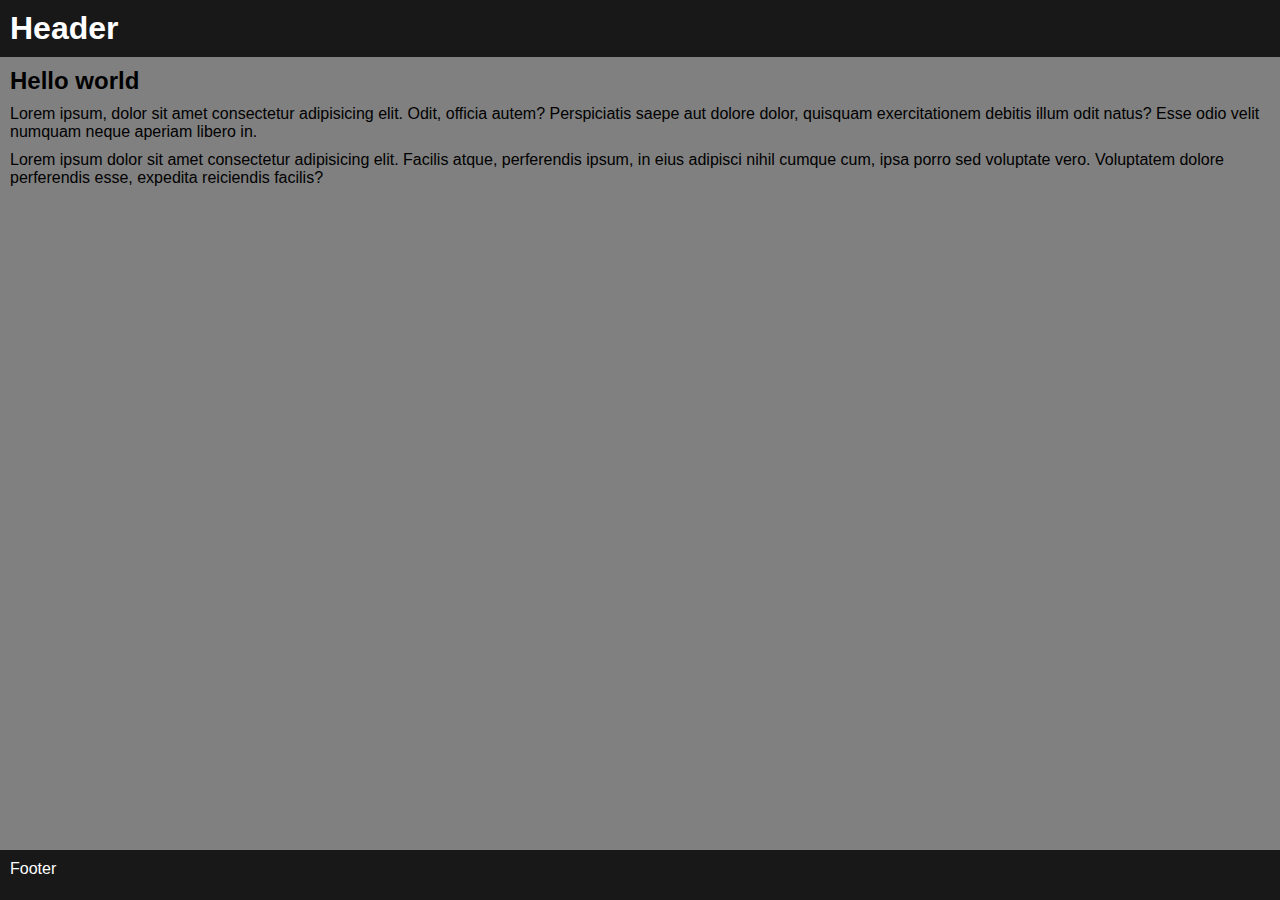
<file: Bottom footer/index.html>
<!DOCTYPE html>
<html lang="en">
<head>
    <meta charset="UTF-8">
    <meta http-equiv="X-UA-Compatible" content="IE=edge">
    <meta name="viewport" content="width=device-width, initial-scale=1.0">
    <title>Bottom footer</title>

    <link rel="stylesheet" href="./css/style.css">
</head>
<body>
    <main class="layout">
        <header class="top">
            <h1>Header</h1>
        </header>
        <article class="middle">
            <h2>Hello world</h2>
            <p>Lorem ipsum, dolor sit amet consectetur adipisicing elit. Odit, officia autem? Perspiciatis saepe aut dolore dolor, quisquam exercitationem debitis illum odit natus? Esse odio velit numquam neque aperiam libero in.</p>
            <p>Lorem ipsum dolor sit amet consectetur adipisicing elit. Facilis atque, perferendis ipsum, in eius adipisci nihil cumque cum, ipsa porro sed voluptate vero. Voluptatem dolore perferendis esse, expedita reiciendis facilis?</p>
        </article>
        <footer class="bottom">
            <p>Footer</p>
        </footer>
    </main>
</body>
</html>
</file>
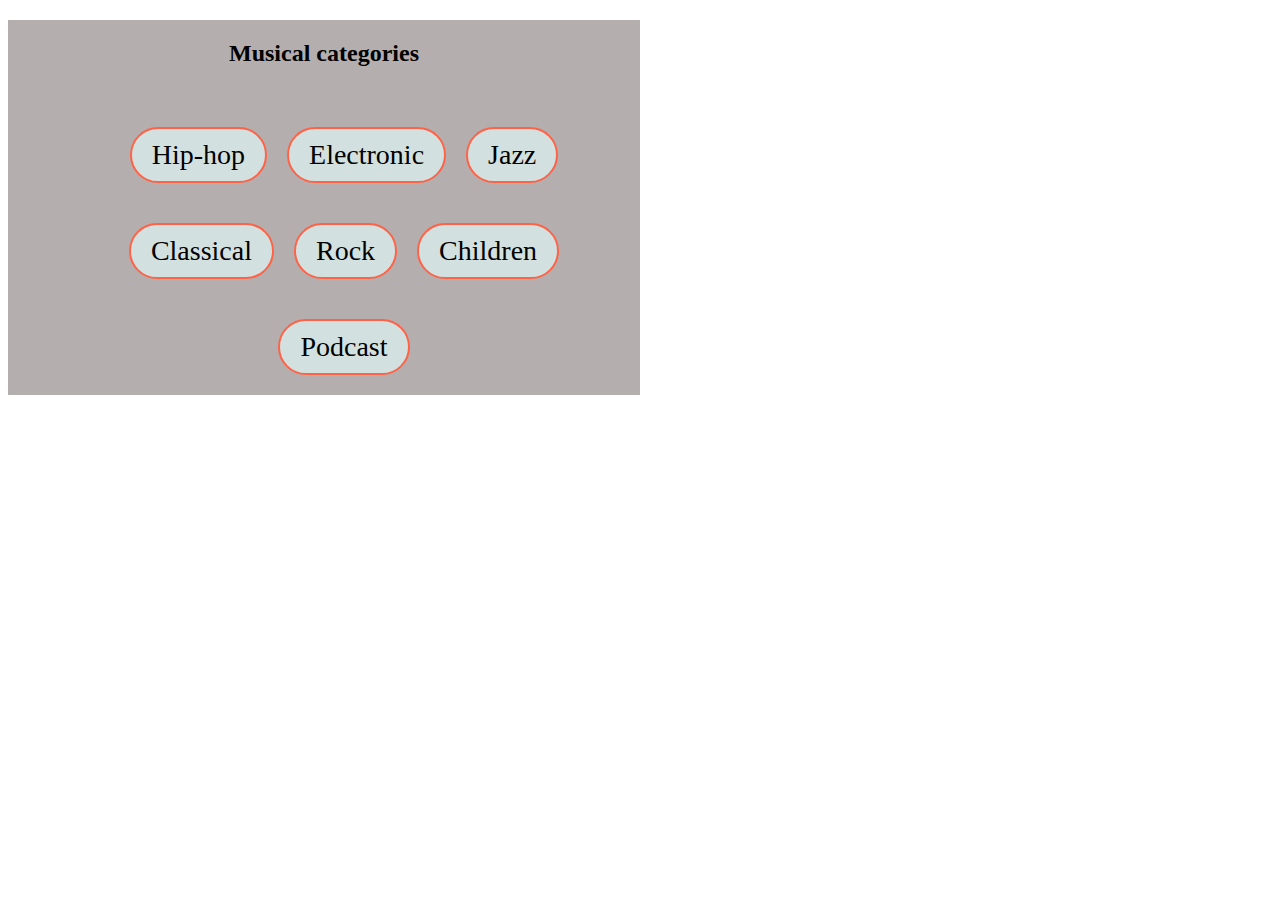
<file: Category tags/index.html>
<!DOCTYPE html>
<html lang="en">
  <head>
    <meta charset="UTF-8" />
    <meta http-equiv="X-UA-Compatible" content="IE=edge" />
    <meta name="viewport" content="width=device-width, initial-scale=1.0" />
    <title>Category Tags</title>
    <style>
      .filter {
        text-align: center;
        background-color: rgb(180, 174, 174);
        max-height: 1000px;

        width: 50%;
      }
      h2 {
        margin: 20px;
        padding: 20px;
      }
      .categories {
        display: flex;
        flex-flow: row wrap;
        justify-content: center;
        align-content: center;
        align-items: center;
        /* background-color: green; */
      }
      .tag {
        list-style: none;
        font-size: 28px;
        padding: 10px 20px;
        margin: 20px 10px;
        border: 2px solid tomato;
        border-radius: 50px;
        align-items: center;
        flex-wrap: wrap;
        background-color: rgb(211, 224, 224);
        gap: 10px 20px;
        flex-direction: row;
      }
    </style>
  </head>
  <body>
    <section class="filter">
      <h2>Musical categories</h2>
      <ul class="categories">
        <li class="tag">Hip-hop</li>
        <li class="tag">Electronic</li>
        <li class="tag">Jazz</li>
        <li class="tag">Classical</li>
        <li class="tag">Rock</li>
        <li class="tag">Children</li>
        <li class="tag">Podcast</li>
      </ul>
    </section>
  </body>
</html>
</file>
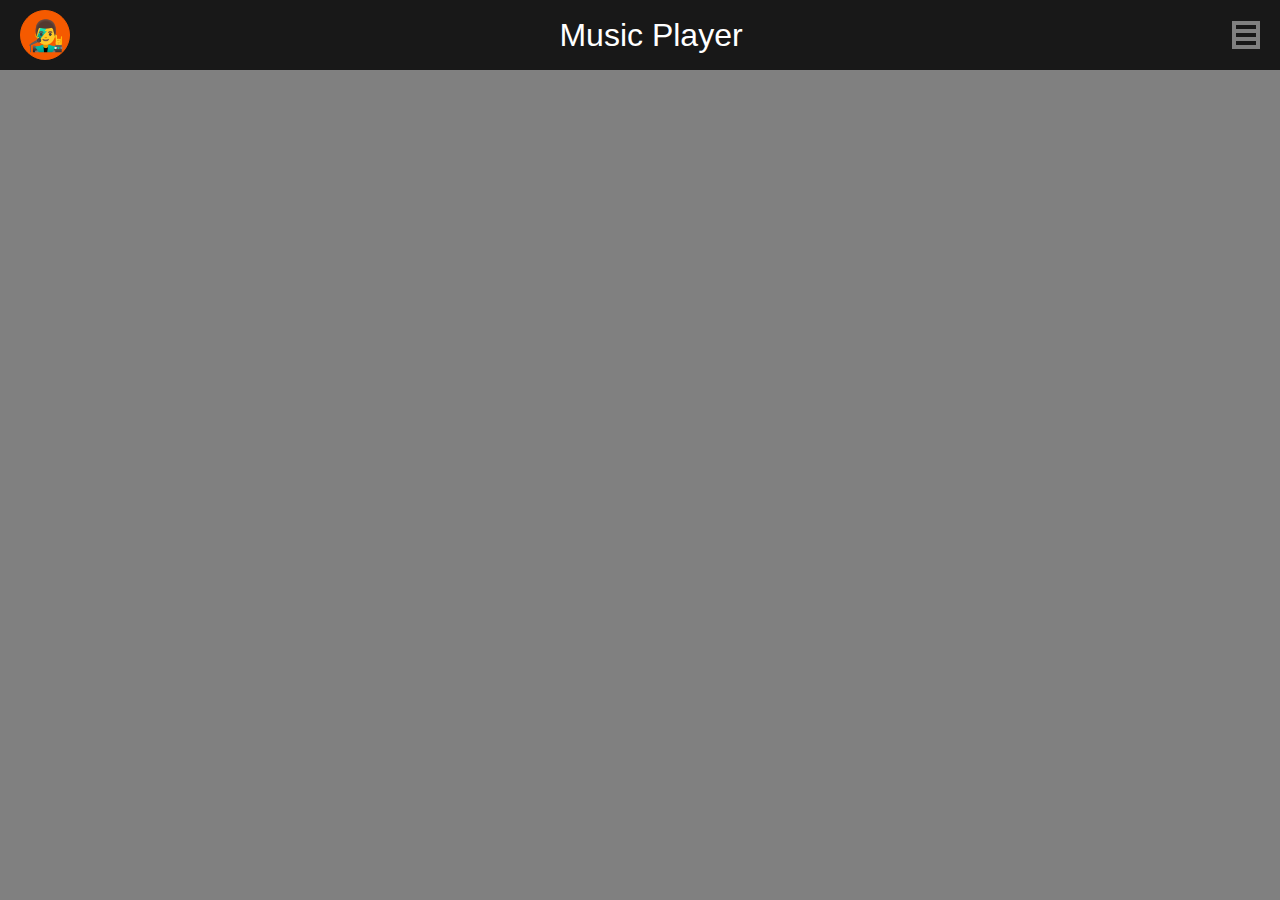
<file: Site header/index.html>
<!DOCTYPE html>
<html lang="en">
<head>
    <meta charset="UTF-8">
    <meta http-equiv="X-UA-Compatible" content="IE=edge">
    <meta name="viewport" content="width=device-width, initial-scale=1.0">
    <title>Site Header</title>

    <link rel="stylesheet" href="./css/style.css">
</head>
<body>
    <header class="topbar">
        <div class="logo">👨‍🎤</div>
        <h1 class="company">Music Player</h1>
        <button class="btn">
            <div class="line"></div>
            <div class="line"></div>
            <div class="line"></div>
        </button>
    </header>
</body>
</html>
</file>
<file: Bottom footer/css/style.css>
* {
    --font-color: #FFF;
    --font-family: Arial, Helvetica, sans-serif;
    --primary-bg: gray;
    --secondary-bg: rgb(24, 24, 24);

    margin: 0;
    padding: 0;
    box-sizing: border-box;
}

body {
    font-family: var(--font-family);
    overflow-x: hidden;
}

.layout {
    min-height: 100vh;
    background-color: var(--primary-bg);
    margin: 0;
    display: flex;
    flex-direction: column;
}

.top, .bottom {
    background-color: var(--secondary-bg);
    color: var(--font-color);
    min-height: 50px;
}

.bottom {
    margin-top: auto;
}

.top, .bottom {
    padding: 10px;
}

.middle {
    margin: 10px;
}

.middle h2, .middle p {
    margin-bottom: 10px;
}
</file>
<file: Site header/css/style.css>
* {
    --font-color: #FFF;
    --font-family: Arial, Helvetica, sans-serif;
    --primary-bg: gray;
    --secondary-bg: rgb(24, 24, 24);
    --logo-color: rgb(245, 90, 0);

    margin: 0;
    padding: 0;
    box-sizing: border-box;
}

body {
    font-family: var(--font-family);
    overflow-x: hidden;
    min-height: 100vh;
    background-color: var(--primary-bg);
    margin: 0;
}

.topbar {
    display: flex;
    justify-content: space-between;
    align-items: center;
    color: var(--font-color);
    padding: 10px 20px;
    background-color: var(--secondary-bg);
}

.logo {
    width: 50px;
    height: 50px;
    font-size: 30px;
    border-radius: 50%;
    border: 1px solid var(--logo-color);
    background-color: var(--logo-color);
    display: flex;
    justify-content: center;
    align-items: center;
}

.company {
    font-weight: normal;
}

.btn {
    background-color: var(--primary-bg);
    border: none;
}

.line {
    width: 20px;
    height: 4px;
    background-color: var(--secondary-bg);
    display: flex;
    flex-direction: column;
    justify-content: center;
    align-items: center;
    margin: 4px;
}
</file>
